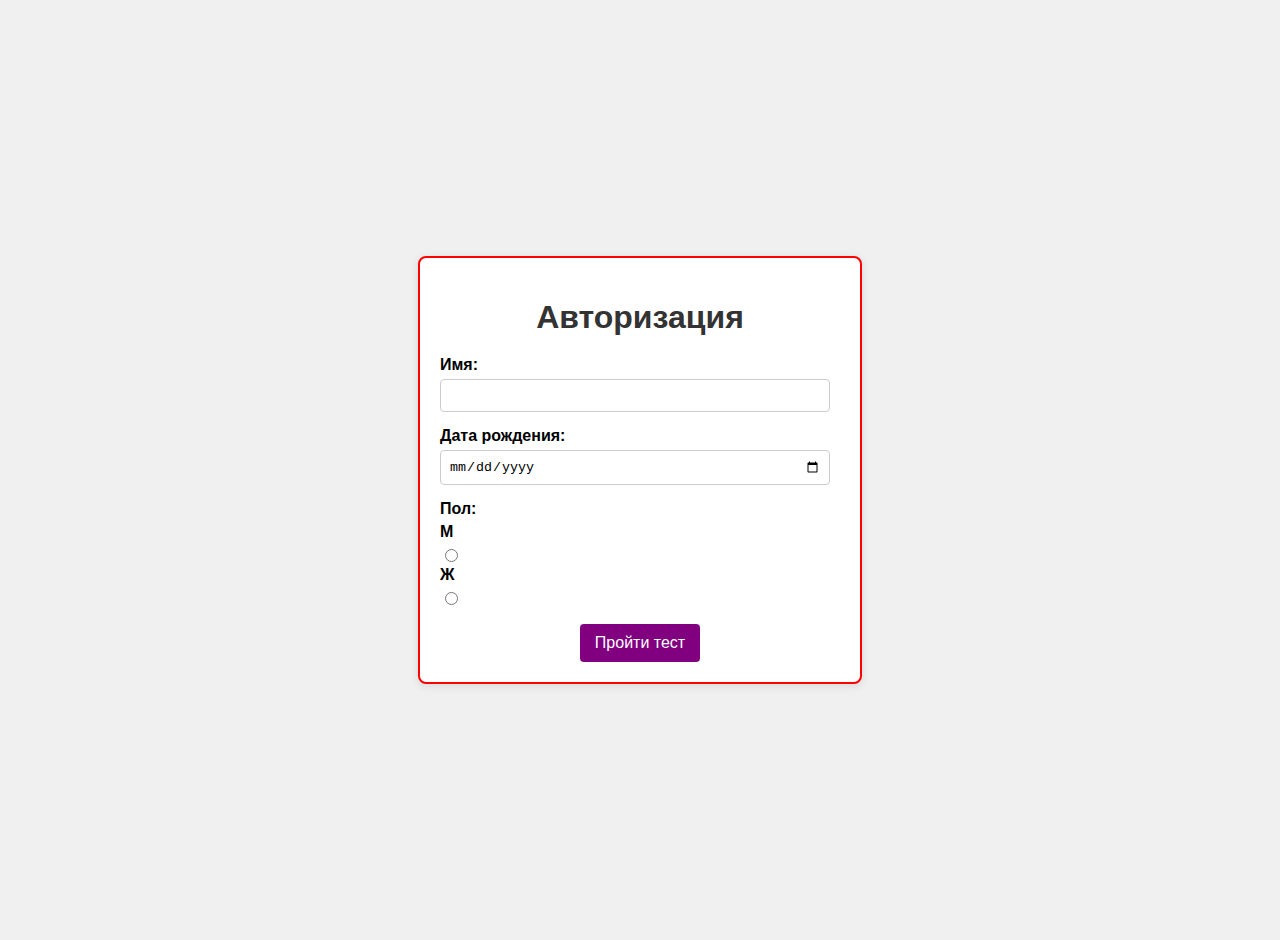
<file: index.html>
<!DOCTYPE html>
<html lang="en">
<head>
    <meta charset="UTF-8">
    <meta name="viewport" content="width=device-width, initial-scale=1.0">
    <title>Document</title>
    <link rel="stylesheet" href="style_fon.css">
    <link rel="stylesheet" href="./css/style_menu.css">
    <link rel="stylesheet" href="./css/style_footer.css">
    <link rel="stylesheet" href="./css/style_block1.css">
    <link rel="stylesheet" href="./css/style_block2.css">
    <link rel="stylesheet" href="./css/style_block3.css">
    <link rel="stylesheet" href="./css/style_block4.css">
    <link rel="stylesheet" href="./css/style_block5.css">
    <link rel="stylesheet" href="./css/style_block6.css">
    <link rel="stylesheet" href="./css/style_block7.css">
</head>
<body>

<div class="fon">
    <DIV class="fon1">

        <div class="menu" id="menu">
            <a href="index.html" class="menu_a">Чумной доктор</a>
            <a href="index.html" class="menu_a" style="color: blueviolet;">Главное</a>
            <a href="slovo.html" class="menu_a">Словарик</a>
            <a href="slaider.html" class="menu_a">Слайдер</a>
            <a href="test.html" class="menu_a">Тест</a>
            <a href="dannye.html" class="menu_a">Личные данные</a>
            <a href="dannye.html" class="menu_a"><i id="name"></i></a>
            <a href="reg.html" class="button">Выйти</a>
        </div>

    


        <div style="height: 10vw;"></div>
    

        <div class="block">
            <article class="block1">
                <header>
                    <h2 class="Cergey_h2">Сергей Разумовский</h2>
                    <p>Миллиардер и мизантоп</p>
                </header>
                    <p>
                        Основатель социальной сети «Вместе», которая принесла ему богатство и известность. Вырос в детдоме вместе со своим лучшим другом Олегом Волковым, а в молодости стал проявлять интерес к IT, благодаря чему с успехом окончил МГУ.
                    </p>
                    <p>
                        Снискал популярность у молодёжи своей склонностью к эпатажу и эксцентричным поступкам: например, он делал самолётики из купюр в пятьсот евро и запускал их из окна своего офиса, в котором также установил автоматы по продаже газировок со специфичными вкусами.
                    </p>
                    <p>
                        Разумовский — настоящий гений, хороший стратег, боец, выдающийся программист и хакер. Обладает познаниями в психологии, что позволяет ему легко манипулировать нужными ему людьми и, таким образом, добиваться своих целей.
                    </p>
            </article> 

            <div class="Cergey"><img src="./img/Cergey.png" ></div>
        </div>


        <div class="block2">
            <div class="Oleg"><img src="./img/Oleg.png" ></div>
            <article class="block22">
                <header>
                    <h2 class="Oleg_h2">Олег Волков</h2>
                    <p>Наемник</p>
                </header>
                    <p>
                        Олег Волков — бывший детдомовец, наёмник и друг детства Сергея Разумовского. Во взрослой жизни Волков пошёл служить в армию, позже переквалифицировался в наёмники и принял участие в нескольких крупных конфликтах по всему миру.
                    </p>
                    <p>
                        Принципиален, прямолинеен, спокоен и рассудителен, умеет держать себя в руках при любых обстоятельствах. Олег — крайне верный и преданный человек, поддерживая близких ему людей даже часто идёт во вред себе.
                    </p>
                    <p>
                        За годы участия в боевых миссиях Волков получил внушительный опыт, который сделал из него настоящего профессионала своего дела. Сам он считает, что обладает способностью притягивать маловероятные события, неважно, хорошие или плохие.
                    </p>
            </article> 
            
        </div>

        <div class="block3">
            <article class="block33">
                <header>
                    <h2 class="Lera_h2">Валерия Макарова</h2>
                   
                </header>
                    <p>
                        Валерия Макарова — студентка медицинского вуза, спортсменка, интернет-активистка. Из-за проблем в семье Лера была вынуждена принять предложение загадочного благодетеля без имени и стать новым Чумным Доктором…
                    </p>
                    <p>
                        Принципиальный борец за справедливость, ведёт блог, где рассказывает как не допустить нарушения своих прав. Целеустремлённая, трудолюбивая и ответственная, с отвращением относится к насилию и милосердна даже к собственным врагам.
                    </p>
                    <p>
                        Лера умелый боец и меткий стрелок, хорошо владеет японским мечом катана благодаря тренировкам по кендо. Её высокотехнологичный костюм Чумного Доктора оснащён изменяющим голос респиратором, маскировочным плащом и системой навигации.
                    </p>
                    <p>
                        Лера умелый боец и меткий стрелок, хорошо владеет японским мечом катана благодаря тренировкам по кендо. Её высокотехнологичный костюм Чумного Доктора оснащён изменяющим голос респиратором, маскировочным плащом и системой навигации.
                    </p>
            </article> 

            <div class="Lera"><img src="./img/Lera.png" ></div>
        </div>

        <div class="block4">
            <div class="Dragon"><img src="./img/Dragon.png" ></div>
            <article class="block44">
                <header>
                    <h2 class="Dragon_h2">Вадим «Дракон»</h2>
                    <p>Наемник</p>
                </header>
                    <p>
                        Вадим «Дракон» — беспринципный наёмник со стажем, давно работающий на клан Дагбаевых и, с недавнего времени, лично на Алтана. В прошлом служил в том же отряде, что и Олег Волков и не раз был с ним на совместных заданиях.
                    </p>
                    <p>
                        Вадим энергичный и яркий человек, а также умелый манипулятор. Прозвище «Дракон» получил благодаря большой цветной татуировке в форме дракона и волка, которая занимает шею, плечи и всю грудь. Большой поклонник поп-музыки.
                    </p>
                    <p>
                        Профессионал своего дела, которому могут доверять даже главы преступных группировок — любое дело Вадим выполнит на сто процентов. Не боится грязной работы, а порой даже наслаждается ею.
                    </p>
            </article> 
            
        </div>

        <div class="block5">
            <article class="block55">
                <header>
                    <h2 class="Altan_h2">Алтан Дагбаев</h2>
                    <p>Золотейшество</p>
                </header>
                    <p>
                        Алтан Дагбаев — влиятельный представитель элиты Петербурга. В отличие от сестры Юмы никогда не хотел быть частью преступного мира, но жизнь распорядилась иначе. Одержим идеей мести Сергею Разумовскому за смерть матери.
                    </p>
                    <p>
                        Алтан хладнокровный, закрытый, у него нет друзей или привязанностей, а о его настоящих планах не знает никто, кроме наёмника Вадима. В свободное время любит ухаживать за цветами и растениями, которыми украшен весь особняк юного Дагбаева.
                    </p>
                    <p>
                        Мастер рукопашного боя, Алтан так же хорошо владеет боем на двух мечах. Под его одеждой скрывается тёмно-золотая броня, которая активируется реагируя на угрозу. Всё это вкупе с холодным и расчётливым умом делает Алтана грозным врагом.
                    </p>
                    <p>
                        Бурят по национальности, имеет красные глаза и нос с горбинкой. Волосы заплетает в косы (сам или с помощью посторонних людей). На ноге есть золотая татуировка с орнаментом цветов, которая перекрывает шрамы, полученные при аварии. Предпочитает в одежде азиатский стиль с вышитыми цветами на манжетах, также любит броши.
                    </p>
            </article> 

            <div class="Altan"><img src="./img/Altan.png" ></div>
        </div>

        <div class="block6">
            <div class="Poet"><img src="./img/Poet.png" ></div>
            <article class="block66">
                <header>
                    <h2 class="Poet_h2">Поэт</h2>
                </header>
                    <p>
                        Поэт — один из бывших пациентов доктора Вениамина Рубинштейна и жертва его экспериментов. Вырос в детдоме и с детства пытался научиться искусству манипулирования людьми, чтобы подчинить их своей воле. Может гипнотизировать людей с помощью стихов.
                    </p>
                    <p>
                        Уже с раннего детства Поэт не ладил с другими людьми, а играм со сверстниками предпочитал чтение литературы. В своей натуре жестокий манипулятор, для которого живые люди лишь «куклы». Артистичен и импозантен, любит говорить стихами.
                    </p>
                    <p>
                        Поэт обладает необычными способностями: он настоящий мастер слова и без особых трудностей может загипнотизировать человека с помощью стихов, а затем беспрепятственно манипулировать им. Помимо этого, хорошо управляется с холодными оружием.
                    </p>
            </article> 
            
        </div>

        <div class="block7">
            <article class="block77">
                <header>
                    <h2 class="Krisalis_h2">Кризалис</h2>
                </header>
                    <p>
                        Кризалис (настоящее имя Владимир) — бывший подопытный доктора Вениамина Рубинштейна. Во время экспериментов Рубинштейна Кризалиса преследовали навязчивые мысли о том, что все люди — бабочки, являющиеся пленниками своих «коконов», то есть физических тел.
                    </p>
                    <p>
                        До «лечения» у Рубинштейна Кризалис был спортсменом и тренером с синдромом спасателя, который любил брать на себя лишнюю ответственность за окружающих. Однако после опытов он полностью утратил рассудок и был доведён до звериного состояния.
                    </p>
                    <p>
                        Кризалис обладает невероятной физической силой и удивительной выносливостью. Он может легко раскидать толпу одним лишь взмахом руки, гнуть прутья железной решётки, выломать дверной замок или вырвать железный столб прямо из земли и использовать его как оружие.
                    </p>
                    <p>
                        Кризалис обладает невероятной физической силой и удивительной выносливостью. Он может легко раскидать толпу одним лишь взмахом руки, гнуть прутья железной решётки, выломать дверной замок или вырвать железный столб прямо из земли и использовать его как оружие.
                    </p>
            </article> 

            <div class="Krisalis"><img src="./img/Krisalis.png" ></div>
        </div>
    
        <script src="script2.js"></script>

        <footer class="foot">
            <div class="u_menia_chto_to_ne_rab">
                <div class="nishnee_menu">
                    <h4>Меню</h4>
                    <a href="index.html">Чумной доктор</a>
                    <a href="index.html">Главное</a>
                    <a href="slovo.html">Словарик</a>
                    <a href="slaider.html">Слайдер</a>
                    <a href="test.html">Тест</a>
                    <a href="dannye.html">Личные данные</a>
                </div>

                <div class="ssylki_na_info">
                    <h4>Ссылочки</h4>
                    <a href="https://bubble.ru/news">Баблы</a>
                </div>

                <div class="polsovatelskoe_soglashenie">
                    <p>Пользовательское соглашение</p>
                </div>

                <div class="info_tel">
                    <h4>Типа все официально</h4>
                    <p>+7 911 982 91 22</p>
                    <i>Пн-вс: 9:00-18:00</i>
                </div>
            </div>
        </footer>
    
    </DIV>
</div>

</body>
</html>
</file>
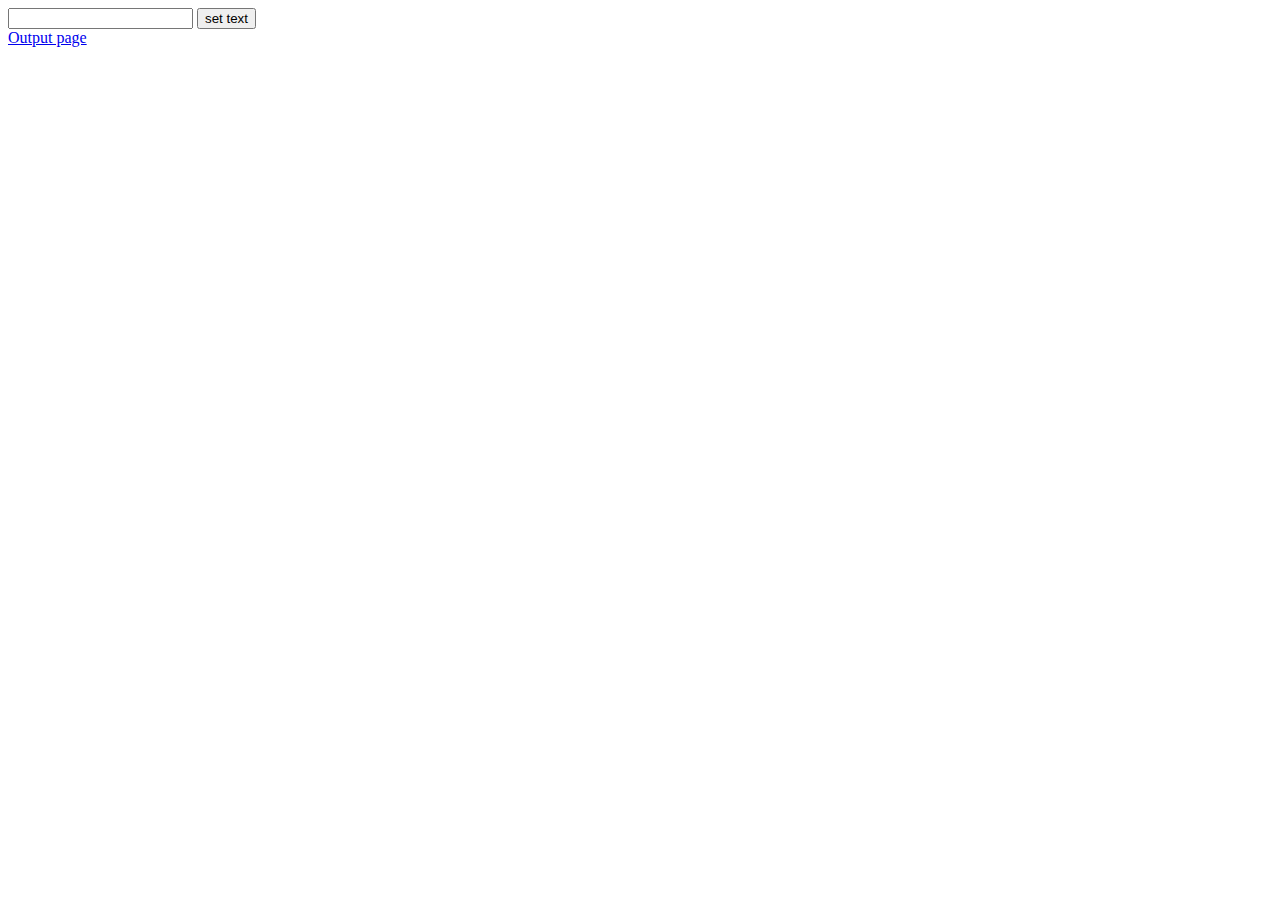
<file: Попытки разобраться/index.html>
<!DOCTYPE html>
<html lang="en">
<head>
    <meta charset="UTF-8">
    <meta name="viewport" content="width=device-width, initial-scale=1.0">
    <title>Input Page</title>
</head>
<body>


    <input type="text" id="input">
    <button id="btn_set">set text</button>

    <br>
    <a href="output.html">Output page</a>





    <script src="Input.js"></script>
</body>
</html>
</file>
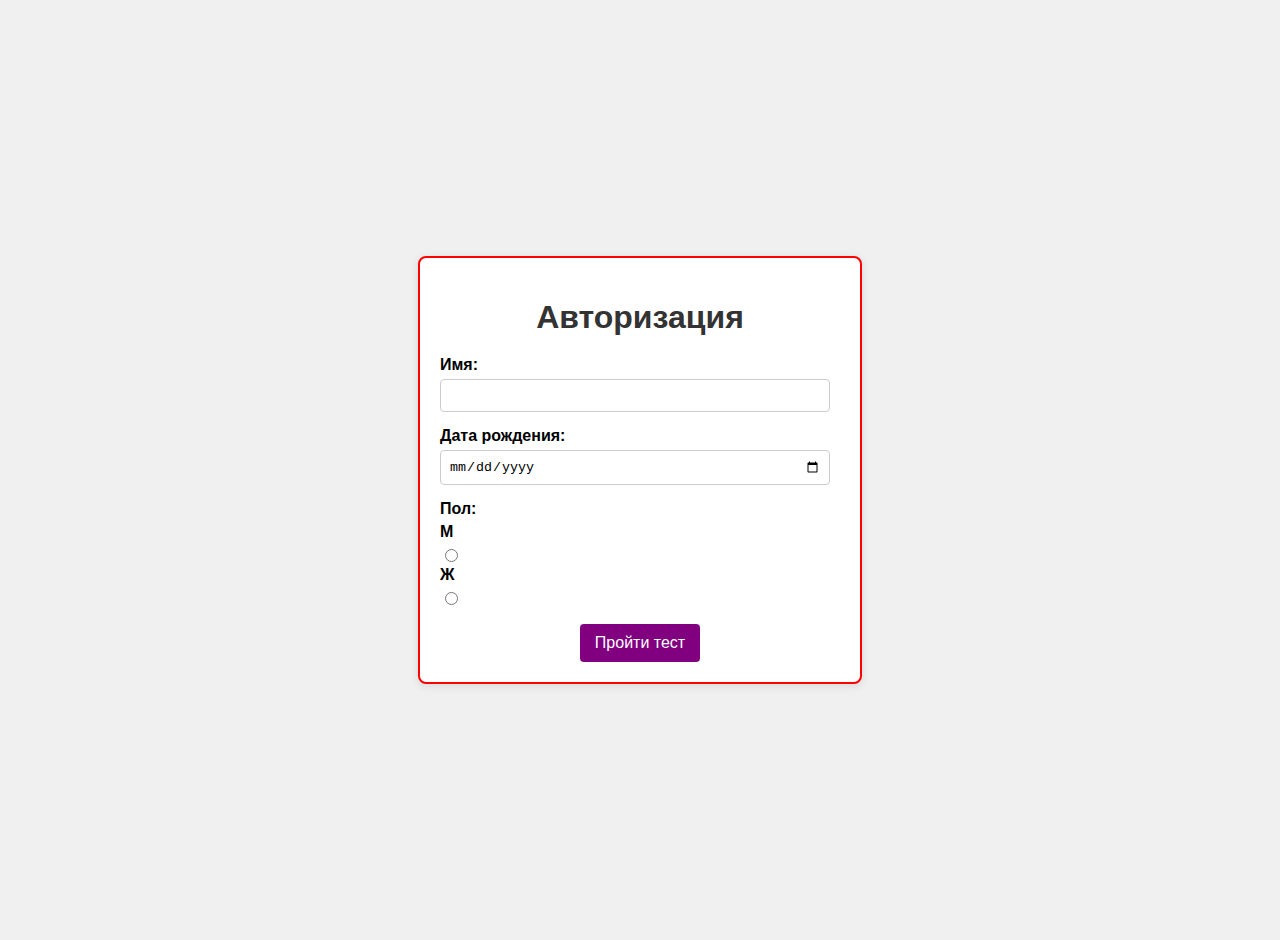
<file: dannye.html>
<!DOCTYPE html>
<html lang="en">
<head>
    <meta charset="UTF-8">
    <meta name="viewport" content="width=device-width, initial-scale=1.0">
    <title>Document</title>
    <link rel="stylesheet" href="style_fon1.css">
    <link rel="stylesheet" href="./css/style_menu.css">
    <link rel="stylesheet" href="./css/style_footer.css">
    <link rel="stylesheet" href="./css/style_dannye.css">

</head>
<body>

<div class="fon">
    <DIV class="fon1">

        <div class="menu" id="menu">
            <a href="index.html" class="menu_a">Чумной доктор</a>
            <a href="index.html" class="menu_a" >Главное</a>
            <a href="slovo.html" class="menu_a">Словарик</a>
            <a href="slaider.html" class="menu_a">Слайдер</a>
            <a href="test.html" class="menu_a">Тест</a>
            <a href="dannye.html" class="menu_a" style="color: blueviolet;">Личные данные</a>
            <a href="dannye.html" class="menu_a"><i id="name"></i></a>
            <a href="reg.html" class="button">Выйти</a>
        </div>
    


        <div style="height: 20vw;"></div>

        <DIV class="lk">
            <div class="kab"> 
                <div class="header-container">
                    <h2>Ваше имя:</h2> 
                    <h1 id="name"></h1>
                </div>
                <div class="header-container">
                    <h2>Ваш день рождения:</h2> 
                    <h3 id="birthdate"></h3> 
                </div>
                <div class="header-container">
                    <h2>Ваш пол:</h2> 
                    <h3 id="fe_male"></h3> 
                </div>
            </div>
            

            <button id="logout">Выйти</button>
            <br>
            <br>

            <h1>Результаты теста</h1>
            <!--<i>(Если результаты теста не обновлились, нажмите кнопку сохранить)</i>

            <button id="btn_get">Результаты теста  в баллах</button> 
            <div id="output"></div> 
            <button id="btn_clear">Очистить</button> <br>
            <br>
        


            <button id="btn_get1">Результаты теста текст</button> 
            <div id="output1"></div> 
            <button id="btn_clear1">Очистить</button> -->

            <div id="ocenka"></div> 
            <div id="ocenka1"></div> 
            <button id="logout1">Пройти тест</button>

            <script src="Output.js"></script>
            <script src="Output1.js"></script>
        </DIV>

        <div style="height: 20vw;"></div>

        
        <footer class="foot">
            <div class="u_menia_chto_to_ne_rab">
                <div class="nishnee_menu">
                    <h4>Меню</h4>
                    <a href="index.html">Главное</a>
                    <a href="slovo.html">Словарик</a>
                    <a href="slaider.html">Слайдер</a>
                    <a href="test.html">Тест</a>
                    <a href="dannye.html">Личные данные</a>
                </div>

                <div class="ssylki_na_info">
                    <h4>Ссылочки</h4>
                    <a href="https://bubble.ru/news">Баблы</a>
                </div>

                <div class="polsovatelskoe_soglashenie">
                    <p>Пользовательское соглашение</p>
                </div>

                <div class="info_tel">
                    <h4>Типа все официально</h4>
                    <p>+7 911 982 91 22</p>
                    <i>Пн-вс: 9:00-18:00</i>
                </div>
            </div>
        </footer>
    
    </DIV>
</div>


<script src="script2.js"></script>
</body>
</html>
</file>
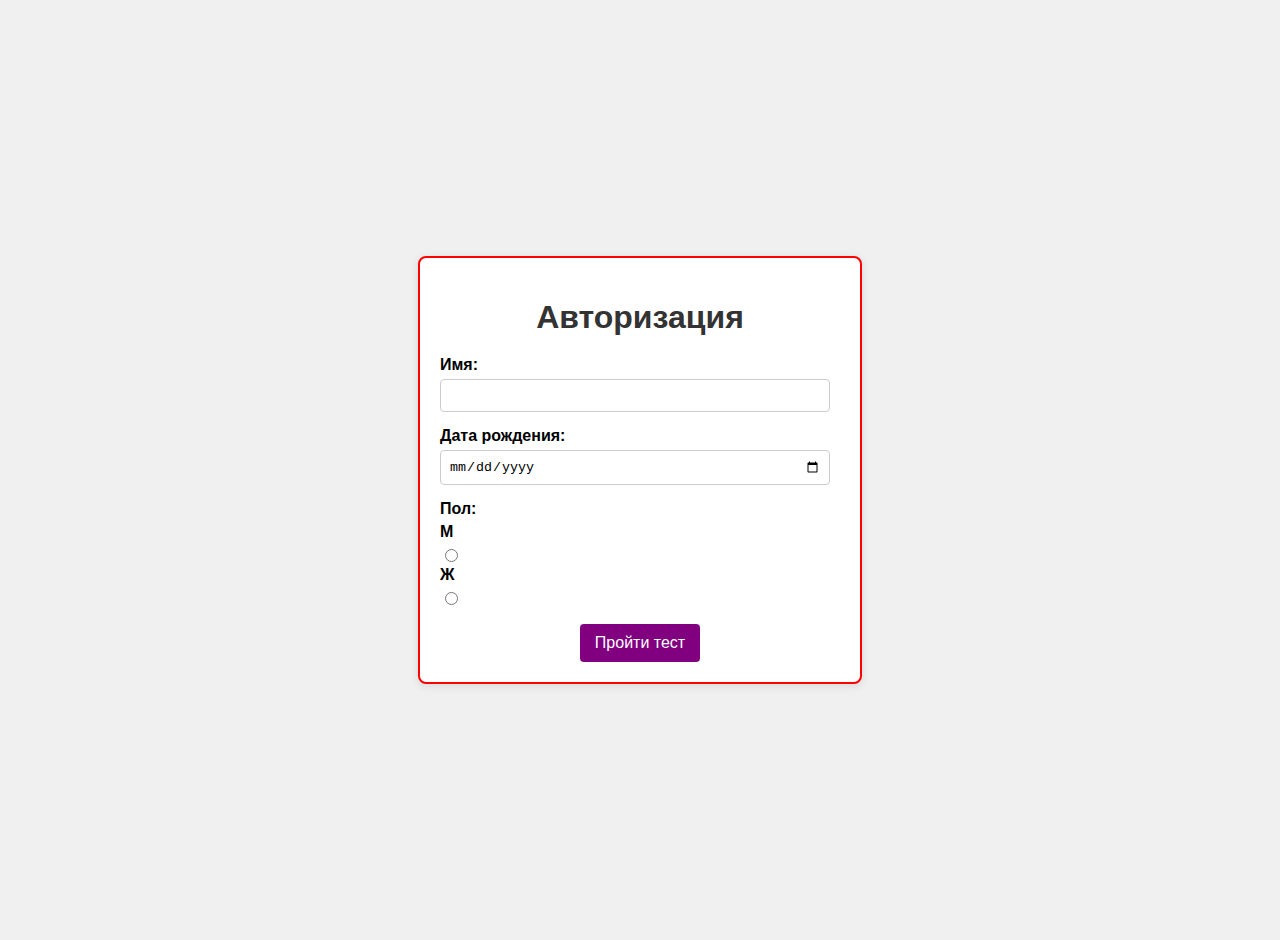
<file: reg.html>
<!DOCTYPE html>
<html lang="ru">

<head>
    <meta charset="UTF-8">
    <meta name="viewport" content="width=device-width, initial-scale=1.0">
    <title>...</title>
    <link rel="stylesheet" href="reg.css">
</head>

<body>

    <form name="avtorizazia" action="index.html" novalidate> 
        <h1>Авторизация</h1> 
        <div class="name_regestratur"> 
            <label for="name">Имя:</label> 
            <input type="text" id="name" name="name" class="check" pattern="[а-яёА-ЯЁ0-9]{4,}" required><br>

 
        </div> 
    
        <div id="oshibka1" class="output"></div> 
         
        <div class="birthdate_redesrat"> 
            <label for="birthdate">Дата рождения:</label> 
            <input type="date" id="birthdate" name="birthdate" class="check" min="1904-12-31" max="2024-11-05" required> 
        </div> 
    
        <div id="oshibka2" class="output"></div> 
    
        <div class="gender_reg"> 
            <div class="radio-group"> 
                <label>Пол:</label> 
                <label for="fe_male">М</label> 
                <input type="radio" id="fe_male" name="gender" value="М"> 
                <label for="fe_female">Ж</label> 
                <input type="radio" id="fe_male" name="gender" value="Ж"> 
            </div> 
        </div> 
    
        <div id="genderoshibka" class="output"></div> 
        <div class="submit"> 
            <button type="submit" id="btn">Пройти тест</button> 
        </div> 
    </form>

    <script src="reg.js"></script>

</body>
</html>
</file>
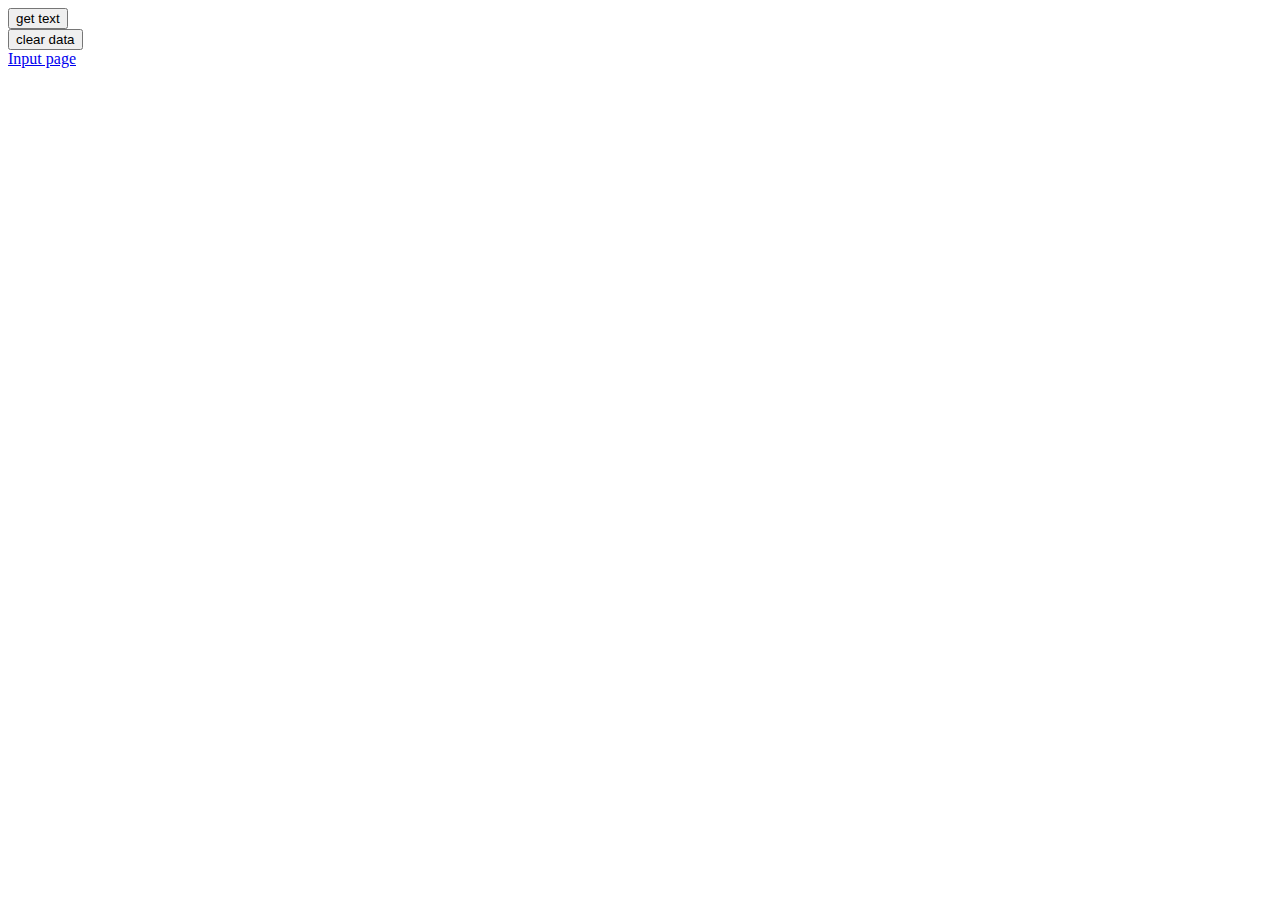
<file: Попытки разобраться/output.html>
<!DOCTYPE html>
<html lang="en">
<head>
    <meta charset="UTF-8">
    <meta name="viewport" content="width=device-width, initial-scale=1.0">
    <title>Output Page</title>
</head>
<body>



    <button id="btn_get">get text</button>
    <div id="output"></div>
    <button id="btn_clear">clear data</button>

    <br>
    <a href="index.html">Input page</a>





    <script src="Output.js"></script>
</body>
</html>
</file>
<file: style_fon.css>
body {
    margin: 0; 
    display: flex; 
    justify-content: center; 
    align-items: center; 
    background-image: url('Leopard.jpg'); 
    background-size: cover; 
    background-position: center; 
    opacity: 1; /* Заменено с 0 на 1 для полной видимости */
    font-size: 1.5vw; 
    flex-direction: column; /* Устанавливаем вертикальное направление */
    min-height: 100vh; /* Задаем минимальную высоту для полной высоты экрана */
    z-index: 0;
}


.fon {
    position: absolute;
    width: 100%; 
    height: 100%; 
    justify-content: center;
    align-items: center;
    border-radius: 10px; 
    z-index: 1;
}

.fon1{
    background-color: rgba(255, 255, 255, 0.626);
}
</file>
<file: css/style_menu.css>
.menu {    
    display: flex; /* Используем flexbox для горизонтального расположения */   
    justify-content: space-around; /* Равномерное распределение элементов меню */   
    background-color: rgb(0, 0, 0); /* Черный полупрозрачный фон */   
    padding: 10px 5px; /* Увеличим горизонтальный отступ, уменьшим вертикальный */   
      
    box-shadow: 0 2px 15px rgba(57, 18, 96, 0.692); /* Уменьшенная тень для меню */   
    position: fixed; /* Закрепляем меню в верхней части страницы */   
    top: 0; /* Располагаем меню вверху */   
    width: 100%; /* Меню занимает всю ширину */   
    z-index: 10000; /* Устанавливаем z-index для обеспечения видимости над другими элементами */   
    overflow: auto; /* Обеспечиваем прокрутку, если пункты не помещаются */  
}  

.menu_a {  
    color: white; /* Цвет ссылок в меню */  
    text-decoration: none; /* Убираем подчеркивание */  
    margin: 0 5px; /* Меньшие отступы между ссылками */  
    position: relative; /* Устанавливаем положение для псевдоэлемента */  
    padding: 8px 10px; /* Уменьшенные отступы для ссылок */  
    transition: background-color 0.3s ease; /* Плавный переход для фона */   
}  

.menu_a:hover {  
    color: rgb(125, 0, 250); /* Цвет текста при наведении */  
    transition: 0.8s; /* Плавный переход цвета при наведении */  
}  

.menu_a::after {  
    content: ''; /* Объявляем пустой контент для псевдоэлемента */  
    display: block; /* Делаем псевдоэлемент блочным */  
    width: 100%; /* Ширина псевдоэлемента на всю ширину ссылки */  
    height: 2px; /* Высота подчеркивания */  
    background-color: rgb(125, 0, 250); /* Цвет подчеркивания */  
    position: absolute; /* Абсолютное позиционирование */  
    left: 0; /* Смещаем его на лево */  
    bottom: -5px; /* Смещаем вниз немного под ссылку */  
    transform: scaleX(0); /* Начальное значение (невидимый) */  
    transition: transform 0.8s ease; /* Плавный переход при наведении */  
}  

.menu_a:hover::after {  
    transform: scaleX(1); /* При наведении делаем линию видимой */  
}  

.button {
    display: inline-block;
    padding: 10px 20px;
    background-color: #007BFF; /* Цвет фона кнопки */
    color: #fff; /* Цвет текста */
    text-decoration: none; /* Убрать подчеркивание */
    border-radius: 5px; /* Закругленные углы */
    transition: background-color 0.3s; /* Плавный переход цвета */
}

.button:hover {
    background-color: #0056b3; /* Цвет фона при наведении */
}
</file>
<file: css/style_footer.css>
footer { 
    flex-direction: column;    
    background-color: rgb(0, 0, 0); 
    color: white;   
    width: 100%;                          
    z-index: 100;
    box-shadow: 0 4px 15px rgba(57, 18, 96, 0.692);
} 

.u_menia_chto_to_ne_rab { 
    display: flex; 
    padding: 40px; 
    
    
} 

footer div { 
    margin-left: 5vw; 
} 

.nishnee_menu, .ssylki_na_info, .polsovatelskoe_soglashenie, .info_tel { 
    display: flex;           
    flex-direction: column;  
    align-items: flex-start; 
} 

.polsovatelskoe_soglashenie { 
    justify-content: center; 
} 

footer a { 
    color: white;                        
    text-decoration: none;               
    margin: 5px 0;                      
    position: relative;                  
} 

footer a:hover { 
    color: rgb(125, 0, 250); 
    transition: color 0.8s; /* Добавлен переход для цвета */
} 

footer a::after { 
    content: '';                          
    display: block;                      
    width: 100%;                        
    height: 2px;                       
    background-color: rgb(125, 0, 250);           
    position: absolute;                  
    left: 0;                             
    bottom: -5px;                        
    transform: scaleX(0);                
    transition: transform 0.8s ease;    
} 

footer a:hover::after { 
    transform: scaleX(1);                
}
</file>
<file: css/style_block1.css>
.block{
    display: flex;
}

.block1 {
    max-width: 800px; /* Максимальная ширина статьи */
    margin: 20px auto; /* Центрирование статьи с отступом сверху и снизу */
    padding: 20px; /* Внутренние отступы */
    background-color: #000000cb; /* Цвет фона */
    border: 3px solid #c32b2b; /* Граница вокруг статьи */
    border-radius: 8px; /* Закругление углов */
    box-shadow: 0 2px 10px rgba(0, 0, 0, 0.1); /* Тень для дополнительных визуальных эффектов */
    z-index: 10;
}

.header {
    text-align: center; /* Центрирование заголовка и подзаголовка */
}

h2 {
    font-size: 2em; /* Размер шрифта для заголовка */
    margin: 0; /* Убираем отступы */
    color: rgb(255, 255, 255); /* Цвет заголовка */
}

.Cergey_h2:hover{
    color: rgb(93, 5, 152);
    transition: color 0.8s; 
}

p {
    line-height: 1.6; /* Межстрочный интервал для улучшения читаемости */
    font-size: 1em; /* Размер шрифта для основного текста */
    margin: 10px 0; /* Вертикальные отступы между параграфами */
    color: rgb(255, 255, 255); /* Цвет текста */
}

img{
    max-width: 45vw;
}

.Cergey{
    margin: 5vw 0;
}

.Cergey img {
    display: block; /* Убираем отступы под изображением */
}
</file>
<file: css/style_block2.css>
.block2{
    display: flex;
}

.block22 {
    max-width: 70%; /* Максимальная ширина статьи */
    margin: 20px auto; /* Центрирование статьи с отступом сверху и снизу */
    padding: 20px; /* Внутренние отступы */
    background-color: #000000cb; /* Цвет фона */
    border: 3px solid #c32b2b; /* Граница вокруг статьи */
    border-radius: 8px; /* Закругление углов */
    box-shadow: 0 2px 10px rgba(0, 0, 0, 0.1); /* Тень для дополнительных визуальных эффектов */
    z-index: 10;
}

.header {
    text-align: center; /* Центрирование заголовка и подзаголовка */
}

h2 {
    font-size: 2em; /* Размер шрифта для заголовка */
    margin: 0; /* Убираем отступы */
    color: rgb(255, 255, 255); /* Цвет заголовка */
}

.Oleg_h2:hover{
    color: #c32b2b;
    transition: color 0.8s;
}
p {
    line-height: 1.6; /* Межстрочный интервал для улучшения читаемости */
    font-size: 1em; /* Размер шрифта для основного текста */
    margin: 10px 0; /* Вертикальные отступы между параграфами */
    color: rgb(255, 255, 255); /* Цвет текста */
}

.Oleg{
    width: 30%;
    margin: 3vw 0;
    margin-left: 7vw;
}
</file>
<file: css/style_block3.css>
.block3{
    display: flex;
}

.block33 {
    max-width: 70%; /* Максимальная ширина статьи */
    margin: 20px auto; /* Центрирование статьи с отступом сверху и снизу */
    padding: 20px; /* Внутренние отступы */
    background-color: #000000cb; /* Цвет фона */
    border: 3px solid #c32b2b; /* Граница вокруг статьи */
    border-radius: 8px; /* Закругление углов */
    box-shadow: 0 2px 10px rgba(0, 0, 0, 0.1); /* Тень для дополнительных визуальных эффектов */
    z-index: 10;
}

.header {
    text-align: center; /* Центрирование заголовка и подзаголовка */
}

h2 {
    font-size: 2em; /* Размер шрифта для заголовка */
    margin: 0; /* Убираем отступы */
    color: rgb(255, 255, 255); /* Цвет заголовка */
}

.Lera_h2:hover {
    color: #0055ff;
    transition: all 0.8s;
}

p {
    line-height: 1.6; /* Межстрочный интервал для улучшения читаемости */
    font-size: 1em; /* Размер шрифта для основного текста */
    margin: 10px 0; /* Вертикальные отступы между параграфами */
    color: rgb(255, 255, 255); /* Цвет текста */
}


.Lera img {
    max-width: 34vw; /* Убираем отступы под изображением */
}

.Lera {
    margin: 6vw 0;
}
</file>
<file: css/style_block4.css>
.block4{
    display: flex;
}

.block44 {
    max-width: 90%; /* Максимальная ширина статьи */
    margin: 20px auto; /* Центрирование статьи с отступом сверху и снизу */
    padding: 20px; /* Внутренние отступы */
    background-color: #000000cb; /* Цвет фона */
    border: 3px solid #c32b2b; /* Граница вокруг статьи */
    border-radius: 8px; /* Закругление углов */
    box-shadow: 0 2px 10px rgba(0, 0, 0, 0.1); /* Тень для дополнительных визуальных эффектов */
    z-index: 10;
}

.header {
    text-align: center; /* Центрирование заголовка и подзаголовка */
}

h2 {
    font-size: 2em; /* Размер шрифта для заголовка */
    margin: 0; /* Убираем отступы */
    color: rgb(255, 255, 255); /* Цвет заголовка */
}
.Dragon_h2:hover{
    color: rgb(212, 255, 0);
    transition: all 0.8s;
}

p {
    line-height: 1.6; /* Межстрочный интервал для улучшения читаемости */
    font-size: 1em; /* Размер шрифта для основного текста */
    margin: 10px 0; /* Вертикальные отступы между параграфами */
    color: rgb(255, 255, 255); /* Цвет текста */
}

.Dragon{

    margin: 3vw 0;
    margin-right: 7vw;
}

.Dragon img {
    max-width: 20vw; /* Убираем отступы под изображением */
}
</file>
<file: css/style_block5.css>
.block5{
    display: flex;
}

.block55 {
    max-width: 70%; /* Максимальная ширина статьи */
    margin: 20px auto; /* Центрирование статьи с отступом сверху и снизу */
    padding: 20px; /* Внутренние отступы */
    background-color: #000000cb; /* Цвет фона */
    border: 3px solid #c32b2b; /* Граница вокруг статьи */
    border-radius: 8px; /* Закругление углов */
    box-shadow: 0 2px 10px rgba(0, 0, 0, 0.1); /* Тень для дополнительных визуальных эффектов */
    z-index: 10;
}

.header {
    text-align: center; /* Центрирование заголовка и подзаголовка */
}

h2 {
    font-size: 2em; /* Размер шрифта для заголовка */
    margin: 0; /* Убираем отступы */
    color: rgb(255, 255, 255); /* Цвет заголовка */
}

.Altan_h2:hover{
    color: aqua;
    transition: all 0.8s;
}

p {
    line-height: 1.6; /* Межстрочный интервал для улучшения читаемости */
    font-size: 1em; /* Размер шрифта для основного текста */
    margin: 10px 0; /* Вертикальные отступы между параграфами */
    color: rgb(255, 255, 255); /* Цвет текста */
}


.Altan{
    margin: 3vw 0;
}

.Altan img {
    display: block; /* Убираем отступы под изображением */
    max-width: 35vw;
}
</file>
<file: css/style_block6.css>
.block6{
    display: flex;
}

.block66 {
    max-width: 90%; /* Максимальная ширина статьи */
    margin: 20px auto; /* Центрирование статьи с отступом сверху и снизу */
    padding: 20px; /* Внутренние отступы */
    background-color: #000000cb; /* Цвет фона */
    border: 3px solid #c32b2b; /* Граница вокруг статьи */
    border-radius: 8px; /* Закругление углов */
    box-shadow: 0 2px 10px rgba(0, 0, 0, 0.1); /* Тень для дополнительных визуальных эффектов */
    z-index: 10;
}

.header {
    text-align: center; /* Центрирование заголовка и подзаголовка */
}

h2 {
    font-size: 2em; /* Размер шрифта для заголовка */
    margin: 0; /* Убираем отступы */
    color: rgb(255, 255, 255); /* Цвет заголовка */
}

.Poet_h2:hover{
    color: rgb(57, 224, 121);
    transition: all 0.8s;
}

p {
    line-height: 1.6; /* Межстрочный интервал для улучшения читаемости */
    font-size: 1em; /* Размер шрифта для основного текста */
    margin: 10px 0; /* Вертикальные отступы между параграфами */
    color: rgb(255, 255, 255); /* Цвет текста */
}

.Poet{
    margin-left: 10vw;
}

.Poet img {
    max-width: 20vw; /* Убираем отступы под изображением */
}
</file>
<file: css/style_block7.css>
.block7{
    display: flex;
}

.block77 {
    max-width: 70%; /* Максимальная ширина статьи */
    margin: 20px auto; /* Центрирование статьи с отступом сверху и снизу */
    padding: 20px; /* Внутренние отступы */
    background-color: #000000cb; /* Цвет фона */
    border: 3px solid #c32b2b; /* Граница вокруг статьи */
    border-radius: 8px; /* Закругление углов */
    box-shadow: 0 2px 10px rgba(0, 0, 0, 0.1); /* Тень для дополнительных визуальных эффектов */
    z-index: 10;
}

.header {
    text-align: center; /* Центрирование заголовка и подзаголовка */
}

h2 {
    font-size: 2em; /* Размер шрифта для заголовка */
    margin: 0; /* Убираем отступы */
    color: rgb(255, 255, 255); /* Цвет заголовка */
}

.Krisalis_h2:hover{
    color: rgb(165, 87, 42);
    transition: all 0.8s;
}

p {
    line-height: 1.6; /* Межстрочный интервал для улучшения читаемости */
    font-size: 1em; /* Размер шрифта для основного текста */
    margin: 10px 0; /* Вертикальные отступы между параграфами */
    color: rgb(255, 255, 255); /* Цвет текста */
}


.Krisalis{
    margin: 6vw;
}
.Krisalis img {
    display: block; /* Убираем отступы под изображением */
    max-width: 15vw;
}
</file>
<file: style_fon1.css>
body {
    margin: 0; 
    display: flex; 
    justify-content: center; 
    align-items: center; 
    background-image: url('./img/Leopard.jpg'); 
    background-size: cover; 
    background-position: center; 
    opacity: 1; /* Заменено с 0 на 1 для полной видимости */
    font-size: 1.5vw; 
    flex-direction: column; /* Устанавливаем вертикальное направление */
    min-height: 100vh; /* Задаем минимальную высоту для полной высоты экрана */
    z-index: 0;
}


.fon {
    position: absolute;
    width: 100%; 
    height: 100%; 
    justify-content: center;
    align-items: center;
    border-radius: 10px; 
    z-index: 1;
}

.fon1{
    background-color: rgba(0, 0, 0, 0.801);
}
</file>
<file: css/style_dannye.css>
body { 
    font-family: Arial, sans-serif; 
    background-color: #f4f4f4; 
    margin: 0; 
    padding: 20px; 
} 

h1 { 
    text-align: center; 
} 

button { 
    background-color: #800080; /* Фиолетовый цвет */
    color: white; 
    border: none; 
    border-radius: 5px; 
    padding: 10px 20px; 
    font-size: 16px; 
    cursor: pointer; 
    margin: 5px; 
    transition: background-color 0.3s; 
} 

button:hover { 
    background-color: #4b0082; /* Темнее фиолетовый при наведении */
} 


#logout, #btn_get, #btn_clear, #btn_get1, #btn_clear1 { 
    display: inline-block; 
    text-align: center; 
}

.lk {
    display: flex;
    align-items: center;
    justify-content: center;
    width: 90%;
    margin: 2vw;
    padding: 3vw;
    flex-direction: column;
    height: 100vh; /* Заполнить всю высоту экрана */
    color: white; /* Белый цвет текста */
}

.kab {
    display: flex;
    flex-direction: column;
    align-items: center;
    border: 2px solid purple;
    padding: 20px;
    width: 40%;
    background-color: rgba(0, 0, 0, 0.555);
    border-radius: 8px;
}

.header-container {
    display: block;
    margin-bottom: 15px;
    text-align: center;
}
</file>
<file: reg.css>
body {
    font-family: Arial, sans-serif;
    background-color: #f0f0f0;
    margin: 0;
    padding: 20px;
    display: flex; /* Добавляем flexbox для центрирования */
    justify-content: center; /* Центрирование по горизонтали */
    align-items: center; /* Центрирование по вертикали */
    min-height: 100vh; /* Устанавливаем минимальную высоту для центрирования по вертикали */
}

h1 {
    text-align: center;
    color: #333;
    margin-bottom: 20px; /* Добавляем отступ снизу для h1 */
}

form {
    background-color: #fff;
    padding: 20px;
    border-radius: 8px;
    box-shadow: 0 2px 10px rgba(0, 0, 0, 0.1);
    width: 400px;
    margin: 0; /* Убираем стандартный margin, так как используем flexbox */
    border: 2px solid red; /* Красная рамка */

}

.name_regestratur,
.birthdate_redesrat,
.gender_reg {
    margin-bottom: 15px;
}

label {
    display: block;
    margin-bottom: 5px;
    font-weight: bold;
}

input[type="text"],
input[type="date"],
input[type="radio"] {
    width: calc(100% - 10px);
    padding: 8px;
    border-radius: 4px;
    border: 1px solid #ccc;
    box-sizing: border-box;
}

input[type="radio"] {
    width: auto;
}

.output {
    color: red;
    font-size: 14px;
}

.submit {
    text-align: center;
}

button {
    background-color: #800080; /* Фиолетовый цвет */
    color: white;
    border: none;
    padding: 10px 15px;
    border-radius: 4px;
    cursor: pointer;
    font-size: 16px;
    
}

button:hover {
    background-color: #660066; /* Более темный фиолетовый */
}
</file>
